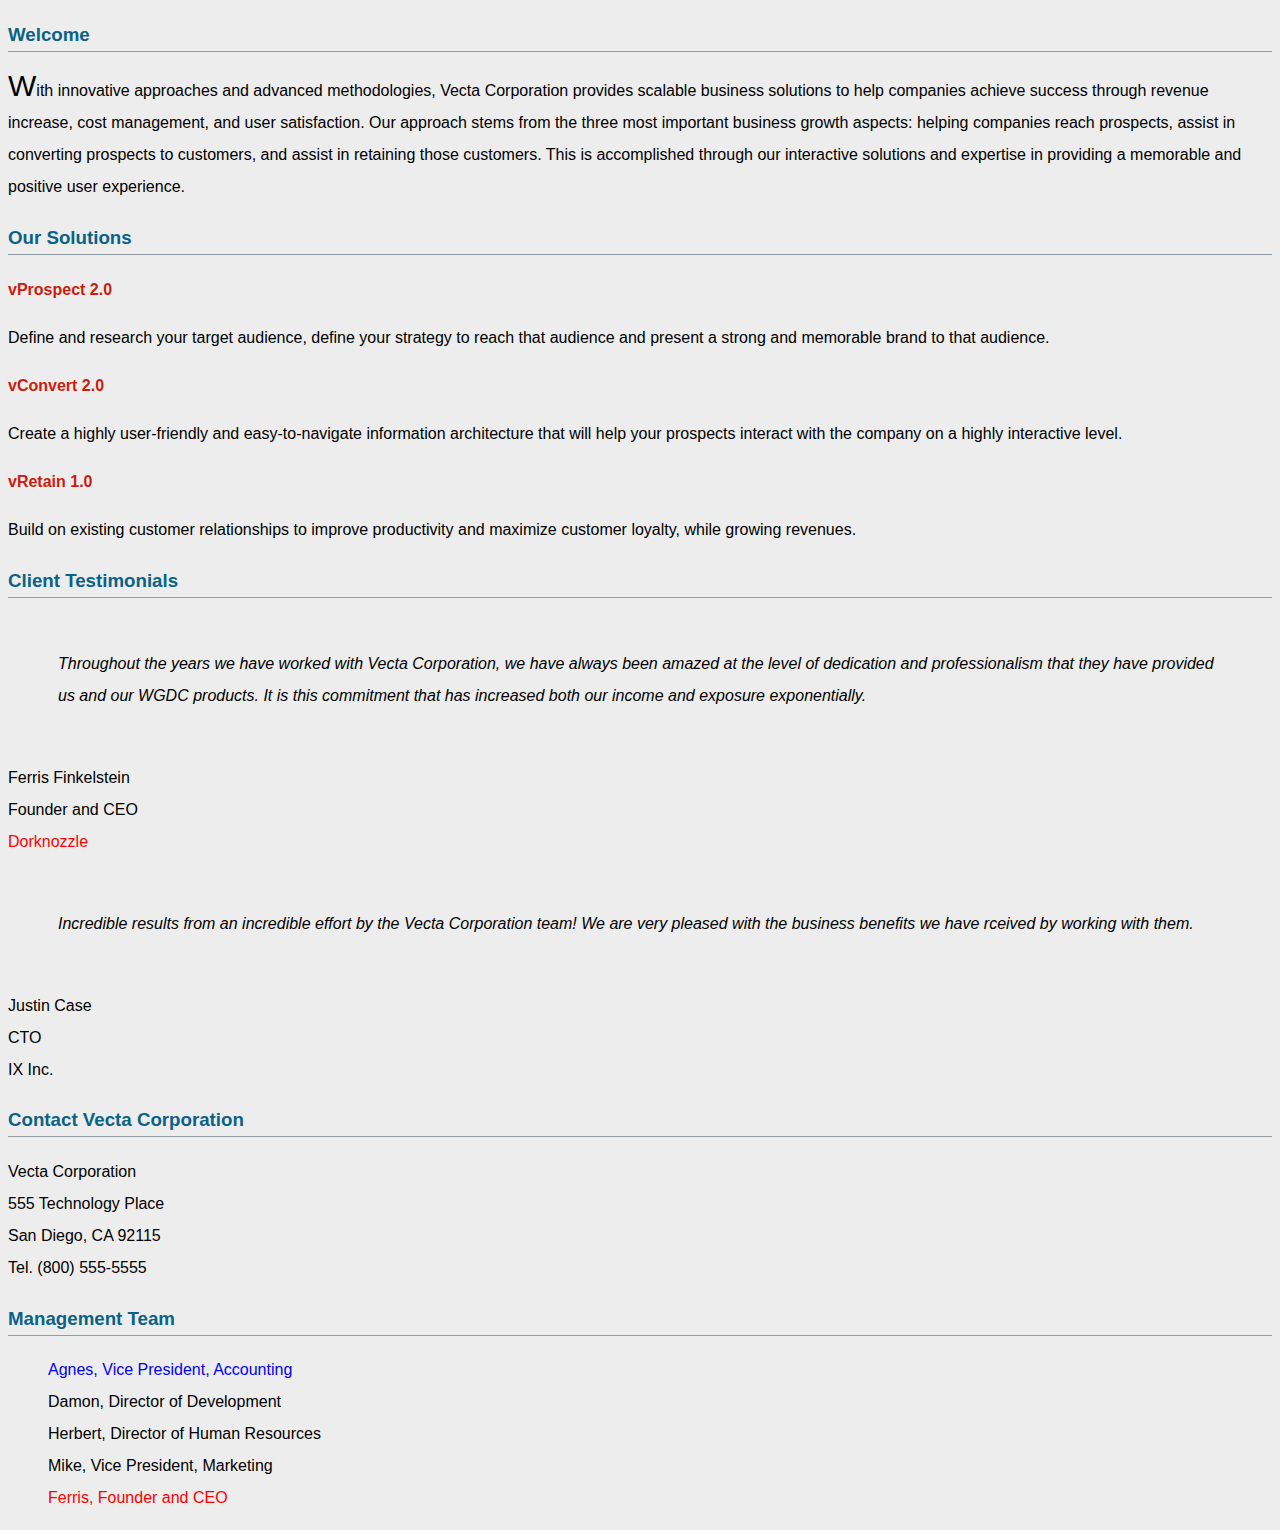
<file: Part_1/index.html>
<!doctype html>
<html lang="en">

<head>
    <meta charset="utf-8">
    <link rel="stylesheet" href="styles/style.css">
    <title>Welcome to Vecta Corp.</title>
</head>

<body>
    <h3>Welcome</h3>

    <p>With innovative approaches and advanced methodologies, Vecta Corporation provides scalable business
        solutions to help companies achieve success through revenue increase, cost management, and user satisfaction.
        Our approach stems from the three most important business growth aspects: helping companies reach prospects, 
        assist in converting prospects to customers, and assist in retaining those customers. This is accomplished through
        our interactive solutions and expertise in providing a memorable and positive user experience.
    </p>

    <h3>Our Solutions</h3>

    <p class="solution">vProspect 2.0<br></p>
    <p>Define and research your target audience, define your strategy to reach that 
        audience and present a strong and memorable brand to that audience.</p>

    <p class="solution">vConvert 2.0<br>
    <p>Create a highly user-friendly and easy-to-navigate information architecture that will 
        help your prospects interact with the company on a highly interactive level.</p>

    <p class="solution">vRetain 1.0<br>
    <p>Build on existing customer relationships to improve productivity and maximize customer loyalty,
        while growing revenues.</p>

    <h3>Client Testimonials</h3>

    <p id="testimonial1">Throughout the years we have worked with Vecta Corporation, 
        we have always been amazed at the level of dedication and professionalism that they have provided us 
        and our WGDC products. It is this commitment that has increased both our income and exposure exponentially.</p>
    <p>Ferris Finkelstein<br>
        Founder and CEO<br>
        <a href="http://www.dorknozzle.com">Dorknozzle</a></p>

    <p id="testimonial2">Incredible results from an incredible effort by the Vecta Corporation team! We are very pleased with the business
        benefits we have rceived by working with them.</p>
    <p>Justin Case<br>
        CTO<br>
        IX Inc.</p>

    <h3>Contact Vecta Corporation</h3>

    <p>Vecta Corporation<br>
        555 Technology Place<br>
        San Diego, CA 92115<br>
        Tel. (800) 555-5555</p>

    <h3>Management Team</h3>

    <ul>
        <li>Agnes, Vice President, Accounting</li>
        <li>Damon, Director of Development</li>
        <li>Herbert, Director of Human Resources</li>
        <li>Mike, Vice President, Marketing</li>
        <li>Ferris, Founder and CEO</li>
    </ul>
</body>

</html>
</file>
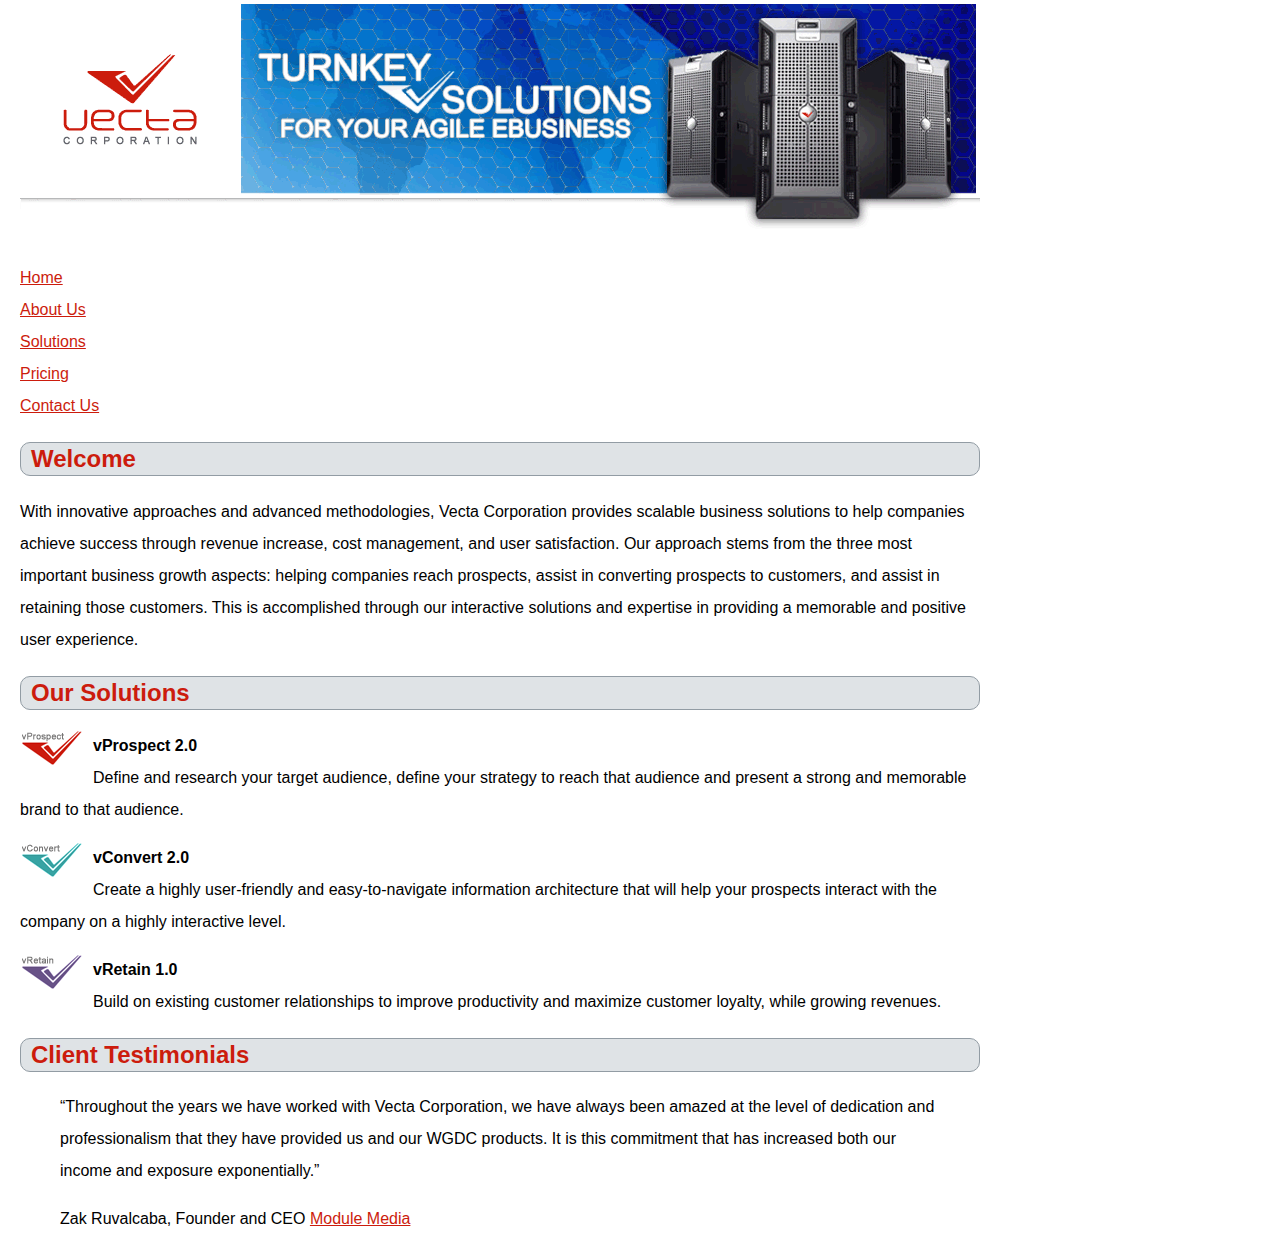
<file: Part_2/vectacorp/index.html>
<!doctype html>
<html lang="en">
<head>
	<meta charset="utf-8">
    <link rel="stylesheet" href="styles/vectacorp.css">
    <style>
        p:not(:first-of-type):first-line{
            font-weight: bold;
        }
    </style>
	<title>Welcome to Vecta Corporation</title>
</head>

<body>
<img src="images/header.gif" alt="Header">
<ul>
    <li><a href="index.html">Home</a></li>
    <li><a href="aboutus.html">About Us</a></li>
    <li><a href="solutions.html">Solutions</a></li>
    <li><a href="pricing.html">Pricing</a></li>
    <li><a href="contactus.html">Contact Us</a></li>
</ul>
<h2>Welcome</h2>
<p>With innovative approaches and advanced methodologies, Vecta Corporation provides scalable business solutions to help companies achieve success through revenue increase, cost management, and user satisfaction. Our approach stems from the three most important business growth aspects: helping companies reach prospects, assist in converting prospects to customers, and assist in retaining those customers. This is accomplished through our interactive solutions and expertise in providing a memorable and positive user experience.</p>
<h2>Our Solutions</h2>
<p><img src="images/logo_vprospect.gif" width="63" height="36" alt=""> vProspect 2.0<br>
Define and research your target audience, define your strategy to reach that audience and present a strong and memorable brand to that audience.</p>
<p><img src="images/logo_vconvert.gif" width="63" height="36" alt=""> vConvert 2.0<br>
Create a highly user-friendly and easy-to-navigate information architecture that will help your prospects interact with the company on a highly interactive level.</p>
<p><img src="images/logo_vretain.gif" width="63" height="36" alt=""> vRetain 1.0<br>
Build on existing customer relationships to improve productivity and maximize customer loyalty, while growing revenues.</p>
<h2>Client Testimonials</h2>
<blockquote><q>Throughout the years we have worked with Vecta Corporation, we have always been amazed at the level of dedication and professionalism that they have provided us and our WGDC products. It is this commitment that has increased both our income and exposure exponentially.</q></blockquote>
<blockquote>Zak Ruvalcaba, Founder and CEO <a href="http://www.modulemedia.com" target="_blank">Module Media</a></blockquote>
</body>
</html>
</file>
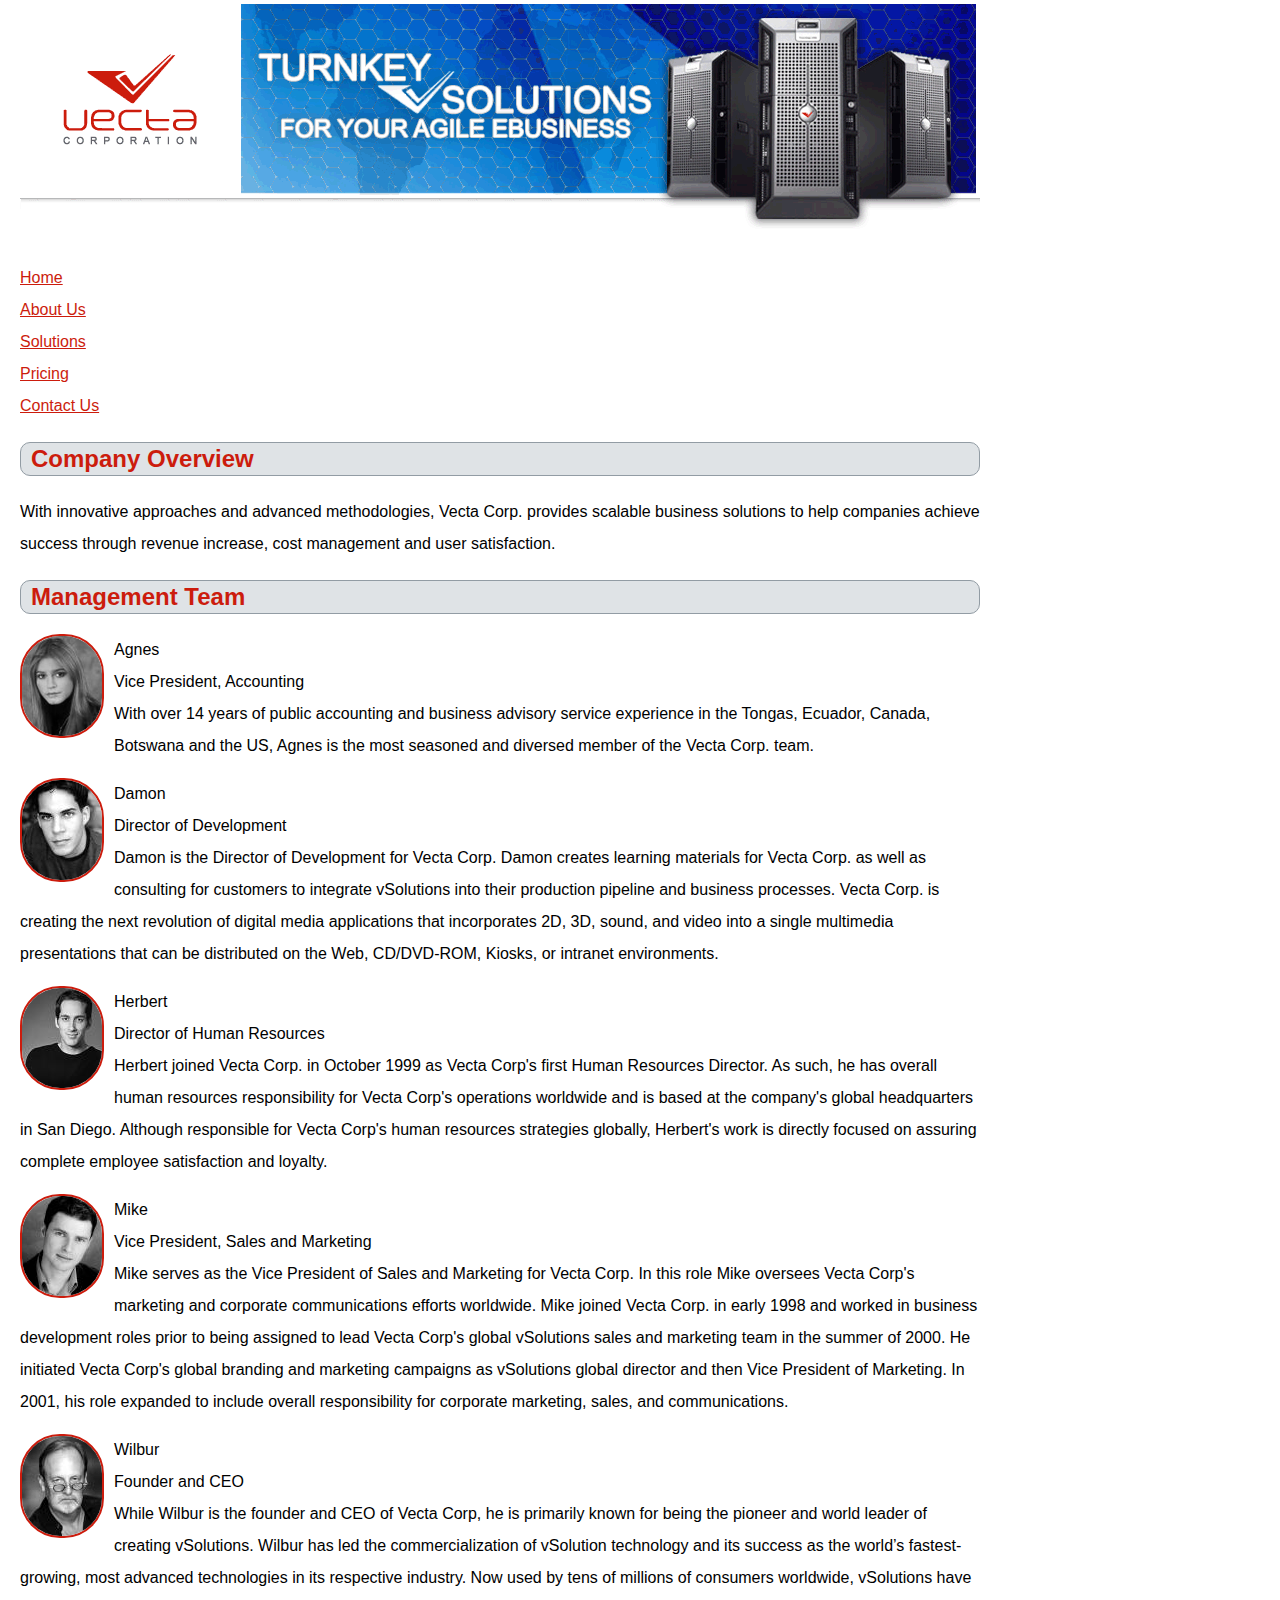
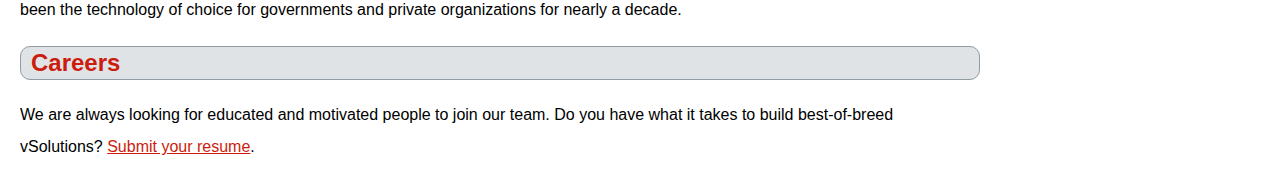
<file: Part_2/vectacorp/aboutus.html>
<!doctype html>
<html lang="en">

<head>
    <meta charset="utf-8">
    <link rel="stylesheet" href="styles/vectacorp.css">
    <title>About Vecta Corporation</title>
</head>

<body>
    <img src="images/header.gif" alt="Header">
    <ul>
        <li><a href="index.html">Home</a></li>
        <li><a href="aboutus.html">About Us</a></li>
        <li><a href="solutions.html">Solutions</a></li>
        <li><a href="pricing.html">Pricing</a></li>
        <li><a href="contactus.html">Contact Us</a></li>
    </ul>
    <h2>Company Overview</h2>
    <p>With innovative approaches and advanced methodologies, Vecta Corp. provides scalable business solutions to help
        companies achieve success through revenue increase, cost management and user satisfaction.</p>
    <h2>Management Team</h2>
    <section>
        <img src="images/head_agnes.gif" width="80" height="100" alt="Agnes"> Agnes<br>
        <p>Vice President, Accounting<br>
            With over 14 years of public accounting and business advisory service experience in the Tongas, Ecuador,
            Canada, Botswana and the US, Agnes is the most seasoned and diversed member of the Vecta Corp. team.</p>
    </section>
    <section>
        <img src="images/head_damon.gif" width="80" height="100" alt="Damon"> Damon<br>
        <p>Director of Development<br>
            Damon is the Director of Development for Vecta Corp. Damon creates learning materials for Vecta Corp. as
            well as consulting for customers to integrate vSolutions into their production pipeline and business
            processes. Vecta Corp. is creating the next revolution of digital media applications that incorporates 2D,
            3D, sound, and video into a single multimedia presentations that can be distributed on the Web, CD/DVD-ROM,
            Kiosks, or intranet environments.</p>
    </section>
    <section>
        <img src="images/head_herbert.gif" width="80" height="100" alt=""> Herbert<br>
        <p>Director of Human Resources<br>
            Herbert joined Vecta Corp. in October 1999 as Vecta Corp's first Human Resources Director. As such, he has
            overall human resources responsibility for Vecta Corp's operations worldwide and is based at the company's
            global headquarters in San Diego. Although responsible for Vecta Corp's human resources strategies globally,
            Herbert's work is directly focused on assuring complete employee satisfaction and loyalty.</p>

    </section>
    <section><img src="images/head_mike.gif" width="80" height="100" alt="Mike"> Mike<br>
        <p>Vice President, Sales and Marketing<br>
            Mike serves as the Vice President of Sales and Marketing for Vecta Corp. In this role Mike oversees Vecta
            Corp's marketing and corporate communications efforts worldwide. Mike joined Vecta Corp. in early 1998 and
            worked in business development roles prior to being assigned to lead Vecta Corp's global vSolutions sales
            and marketing team in the summer of 2000. He initiated Vecta Corp's global branding and marketing campaigns
            as vSolutions global director and then Vice President of Marketing. In 2001, his role expanded to include
            overall responsibility for corporate marketing, sales, and communications.</p>
    </section>
    <section><img src="images/head_wilbur.gif" width="80" height="100" alt="Wilbur"> Wilbur<br>
        <p>Founder and CEO<br>
            While Wilbur is the founder and CEO of Vecta Corp, he is primarily known for being the pioneer and world
            leader of creating vSolutions. Wilbur has led the commercialization of vSolution technology and its success
            as the world’s fastest-growing, most advanced technologies in its respective industry. Now used by tens of
            millions of consumers worldwide, vSolutions have been the technology of choice for governments and private
            organizations for nearly a decade.</p>
    </section>
    <h2>Careers</h2>
    <p>We are always looking for educated and motivated people to join our team. Do you have what it takes to build
        best-of-breed vSolutions? <a href="mailto:hr@vectacorp.com?subject=MY RESUME&cc=herbert@vectacorp.com">Submit
        your resume</a>.</p>
</body>

</html>
</file>
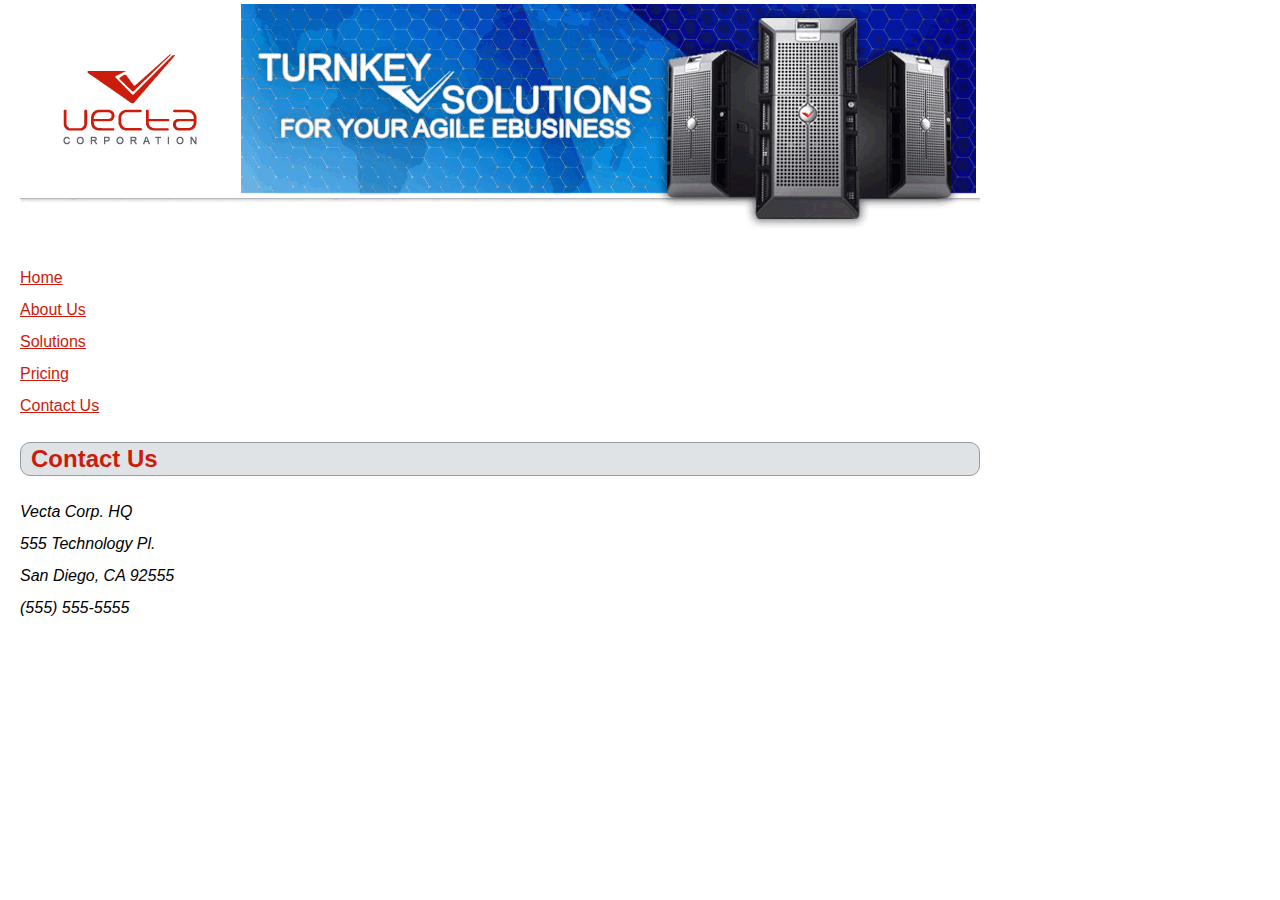
<file: Part_2/vectacorp/contactus.html>
<!doctype html>
<html lang="en">
<head>
	<meta charset="utf-8">
    <link rel="stylesheet" href="styles/vectacorp.css">
	<title>Contact Vecta Corporation</title>
</head>

<body>
<img src="images/header.gif" alt="Header">
<ul>
    <li><a href="index.html">Home</a></li>
    <li><a href="aboutus.html">About Us</a></li>
    <li><a href="solutions.html">Solutions</a></li>
    <li><a href="pricing.html">Pricing</a></li>
    <li><a href="contactus.html">Contact Us</a></li>
</ul>
<h2>Contact Us</h2>
<address>
    Vecta Corp. HQ<br>
    555 Technology Pl.<br>
    San Diego, CA 92555<br>
    (555) 555-5555
</address>
</body>
</html>
</file>
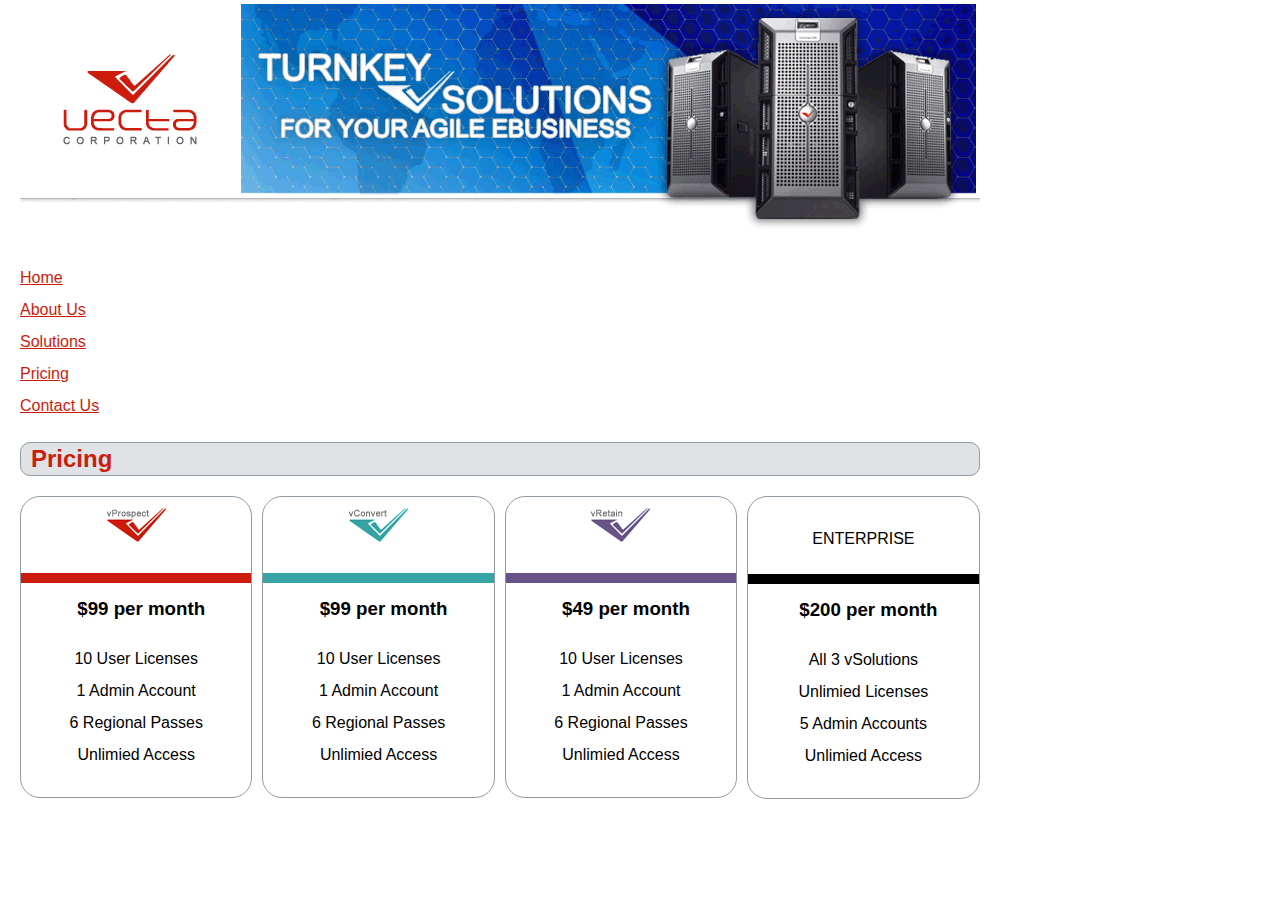
<file: Part_2/vectacorp/pricing.html>
<!doctype html>
<html lang="en">

<head>
    <meta charset="utf-8">
    <link rel="stylesheet" href="styles/vectacorp.css">
    <title>Vecta Corporation Pricing Guide</title>
</head>

<body>
    <img src="images/header.gif" alt="Header">
    <ul>
        <li><a href="index.html">Home</a></li>
        <li><a href="aboutus.html">About Us</a></li>
        <li><a href="solutions.html">Solutions</a></li>
        <li><a href="pricing.html">Pricing</a></li>
        <li><a href="contactus.html">Contact Us</a></li>
    </ul>
    <h2>Pricing</h2>
    <section class="pricing">
        <div>
            <img src="images/logo_vprospect.gif" width="63" height="36" alt="vProspect 2.0">
            <h3>$99 per month</h3>
            <p>10 User Licenses<br>
                1 Admin Account<br>
                6 Regional Passes<br>
                Unlimied Access</p>
        </div>
        <div>
            <img src="images/logo_vconvert.gif" width="63" height="36" alt="vConvert 2.0">
            <h3>$99 per month</h3>
            <p>10 User Licenses<br>
                1 Admin Account<br>
                6 Regional Passes<br>
                Unlimied Access</p>
        </div>
        <div>
            <img src="images/logo_vretain.gif" width="63" height="36" alt="vRetain 1.0">
            <h3>$49 per month</h3>
            <p>10 User Licenses<br>
                1 Admin Account<br>
                6 Regional Passes<br>
                Unlimied Access</p>
        </div>
        <div>
            <p>ENTERPRISE</p>
            <h3>$200 per month</h3>
            <p>All 3 vSolutions<br>
                Unlimied Licenses<br>
                5 Admin Accounts<br>
                Unlimied Access</p>
        </div>
    </section>
</body>

</html>
</file>
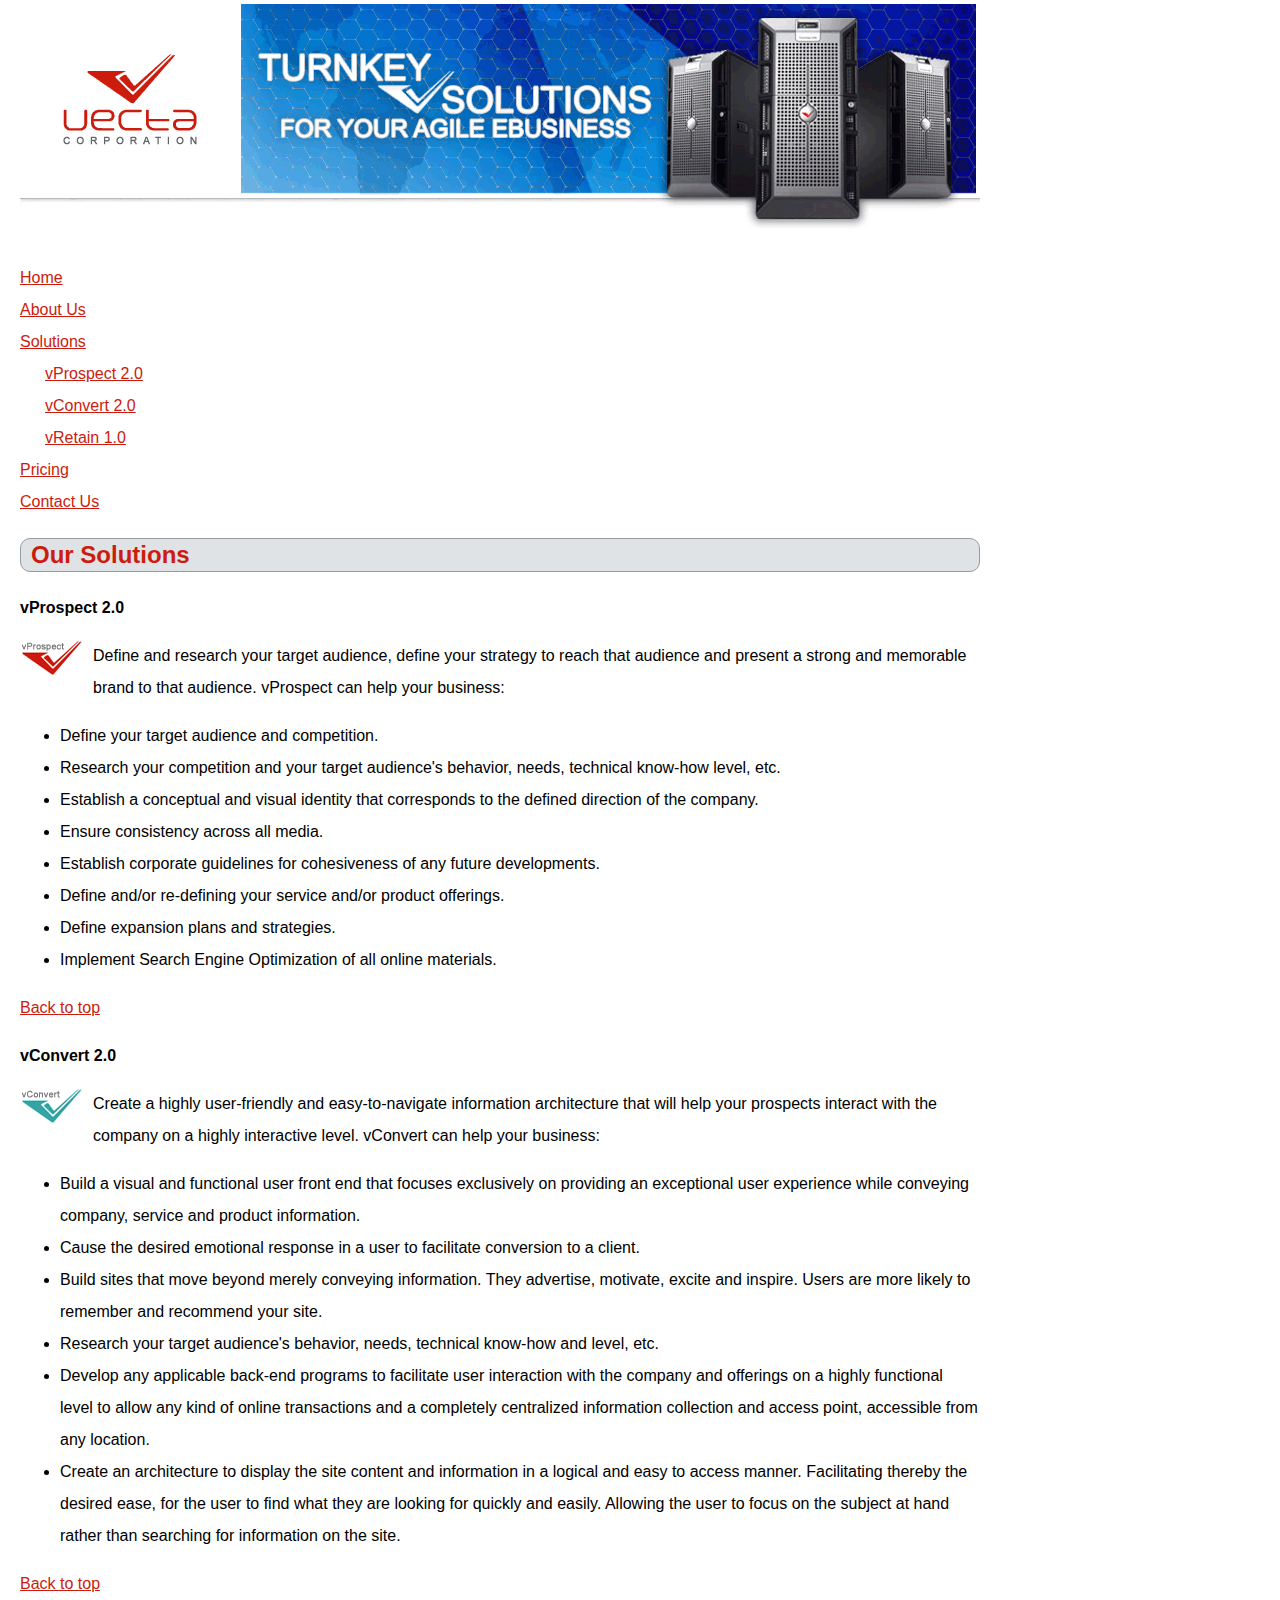
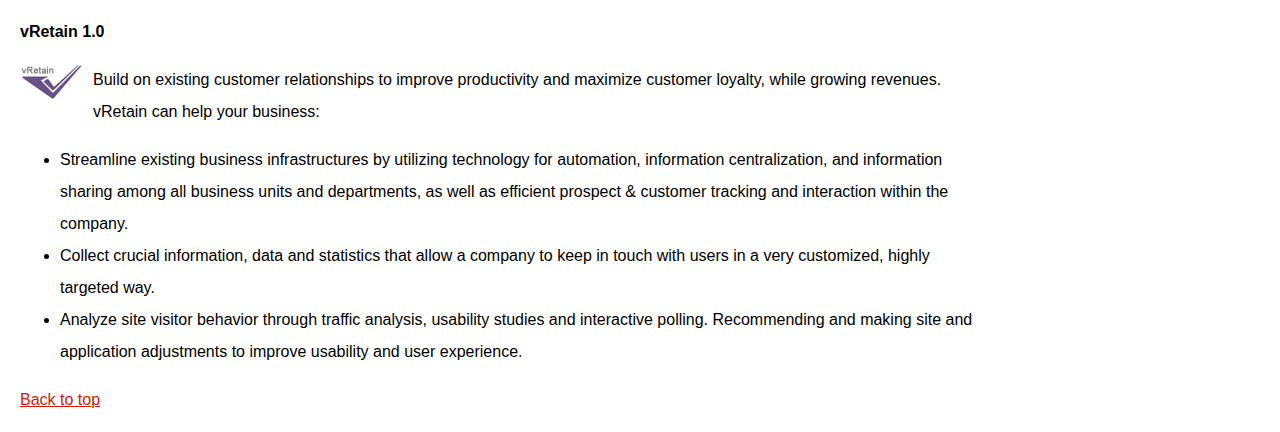
<file: Part_2/vectacorp/solutions.html>
<!doctype html>
<html lang="en">
<head>
	<meta charset="utf-8">
    <link rel="stylesheet" href="styles/vectacorp.css">
	<title>Vecta Corporation's Products and Solutions</title>
</head>

<body>
<img src="images/header.gif" alt="Header">
<ul>
    <li><a href="index.html">Home</a></li>
    <li><a href="aboutus.html">About Us</a></li>
    <li><a href="solutions.html">Solutions</a>
        <ul>
            <li><a href="#vprospect">vProspect 2.0</a></li>
            <li><a href="#vconvert">vConvert 2.0</a></li>
            <li><a href="#vretain">vRetain 1.0</a></li>
        </ul>
    </li>
    <li><a href="pricing.html">Pricing</a></li>
    <li><a href="contactus.html">Contact Us</a></li>
</ul>
<h2 id="top">Our Solutions</h2>
<p id="vprospect">vProspect 2.0</p>
<p><img src="images/logo_vprospect.gif" width="63" height="36" alt=""></p>
<p>Define and research your target audience, define your strategy to reach that audience and present a strong and memorable brand to that audience. vProspect can help your business:</p>
<ul>
    <li>Define your target audience and competition.</li>
    <li>Research your competition and your target audience's behavior, needs, technical know-how level, etc.</li>
    <li>Establish a conceptual and visual identity that corresponds to the defined direction of the company.</li>
    <li>Ensure consistency across all media.</li>
    <li>Establish corporate guidelines for cohesiveness of any future developments.</li>
    <li>Define and/or re-defining your service and/or product offerings.</li>
    <li>Define expansion plans and strategies.</li>
    <li>Implement Search Engine Optimization of all online materials.</li>
</ul>
<p><a href="#top">Back to top</a></p>
<p id="vconvert">vConvert 2.0</p>
<p><img src="images/logo_vconvert.gif" width="63" height="36" alt=""></p>
<p>Create a highly user-friendly and easy-to-navigate information architecture that will help your prospects interact with the company on a highly interactive level. vConvert can help your business:</p>
<ul>
    <li>Build a visual and functional user front end that focuses exclusively on providing an exceptional user experience while conveying company, service and product information.</li>
    <li>Cause the desired emotional response in a user to facilitate conversion to a client.</li>
    <li>Build sites that move beyond merely conveying information. They advertise, motivate, excite and inspire. Users are more likely to remember and recommend your site.</li>
    <li>Research your target audience's behavior, needs, technical know-how and level, etc.</li>
    <li>Develop any applicable back-end programs to facilitate user interaction with the company and offerings on a highly functional level to allow any kind of online transactions and a completely centralized information collection and access point, accessible from any location.</li>
    <li>Create an architecture to display the site content and information in a logical and easy to access manner. Facilitating thereby the desired ease, for the user to find what they are looking for quickly and easily. Allowing the user to focus on the subject at hand rather than searching for information on the site.</li>
</ul>
<p><a href="#top">Back to top</a></p>
<p id="vretain">vRetain 1.0</p>
<p><img src="images/logo_vretain.gif" width="63" height="36" alt=""></p>
<p>Build on existing customer relationships to improve productivity and maximize customer loyalty, while growing revenues. vRetain can help your business:</p>
<ul>
    <li>Streamline existing business infrastructures by utilizing technology for automation, information centralization, and information sharing among all business units and departments, as well as efficient prospect &amp; customer tracking and interaction within the company. </li>
    <li>Collect crucial information, data and statistics that allow a company to keep in touch with users in a very customized, highly targeted way.</li>
    <li>Analyze site visitor behavior through traffic analysis, usability studies and interactive polling. Recommending and making site and application adjustments to improve usability and user experience.</li>
</ul>
<p><a href="#top">Back to top</a></p>
</body>
</html>
</file>
<file: Part_1/styles/style.css>
body {
    font: 1em Arial, Helvetica, sans-serif;
    line-height: 2em;
    background-color: #EDEDED;
}   

h1,h2,h3,h4,h5,h6 {
    color: #0A6387;
    border-bottom: 1px solid #929CA4;
}

p:first-of-type::first-letter {
    font-size: 30px;
}

.solution {
    color: #CC1C0D;
    font-weight: bold;
}

#testimonial1 {
    font-style: italic;
    margin: 50px;
}

#testimonial2 {
    font-style: italic;
    margin: 50px;
}

a[href^="http"] {
    color: red;
    text-decoration: none;
}

a[href^="http"]:visited {
    color: purple;
    text-decoration: none;
}

a[href^="http"]:active {
    color: green;
    text-decoration: overline;
}

a[href^="http"]:hover {
    color: navy;
    text-decoration: line-through; 
}

ul {
    list-style-type: none;
}

ul :first-child {
    color: blue;
}

ul :last-child {
    color: red;
}
</file>
<file: Part_2/vectacorp/styles/vectacorp.css>
body{
    width: 960px;
    margin: 0 0 0 20px;
    font: 1em Arial, Helvetica, sans-serif;
    line-height: 2em;
}

ul:first-of-type {
    list-style: none;
    padding: 0;
}

h1, h2, h3, h4, h5, h6 {
    color: #CC1C0D;
    background-color: #DFE3E6;
    border: 1px solid #929CA4;
    border-radius: 10px;
    padding-left: 10px;
}

a {
    color: #CC1C0D;
}

p > img {
    float: left;
    margin-right: 10px;
}

section > img {
    float: left;
    border: 2px solid #CC1C0D;
    margin: 0 10px 0 0;
    border-radius: 40px
}

section > p {
    margin-top: 0;
}

.pricing > div {
    float :left;
    width: 24%;
    border: 1px solid #929CA4;
    border-radius: 20px;
    padding: 10px 0;
    text-align: center;
}

.pricing > div:not(:last-child){
    margin-right: 10px;
}

.pricing :nth-child(1) > h3 {
    border-top: 10px solid #CC1C0D;
}
.pricing :nth-child(2) > h3 {
    border-top: 10px solid #37A4A4;
}
.pricing :nth-child(3) > h3 {
    border-top: 10px solid #685288;
}
.pricing :nth-child(4) > h3 {
    border-top: 10px solid #000000;
}

.pricing h3{
    border-radius: 0;
    border: none;
    padding-top: 10px;
    background-color: transparent;
    color: #000;
} 

#vretain, #vconvert, #vprospect { 
    font-weight: bold;
}

ul > li > ul {
    margin-left: 25px;
}
</file>
